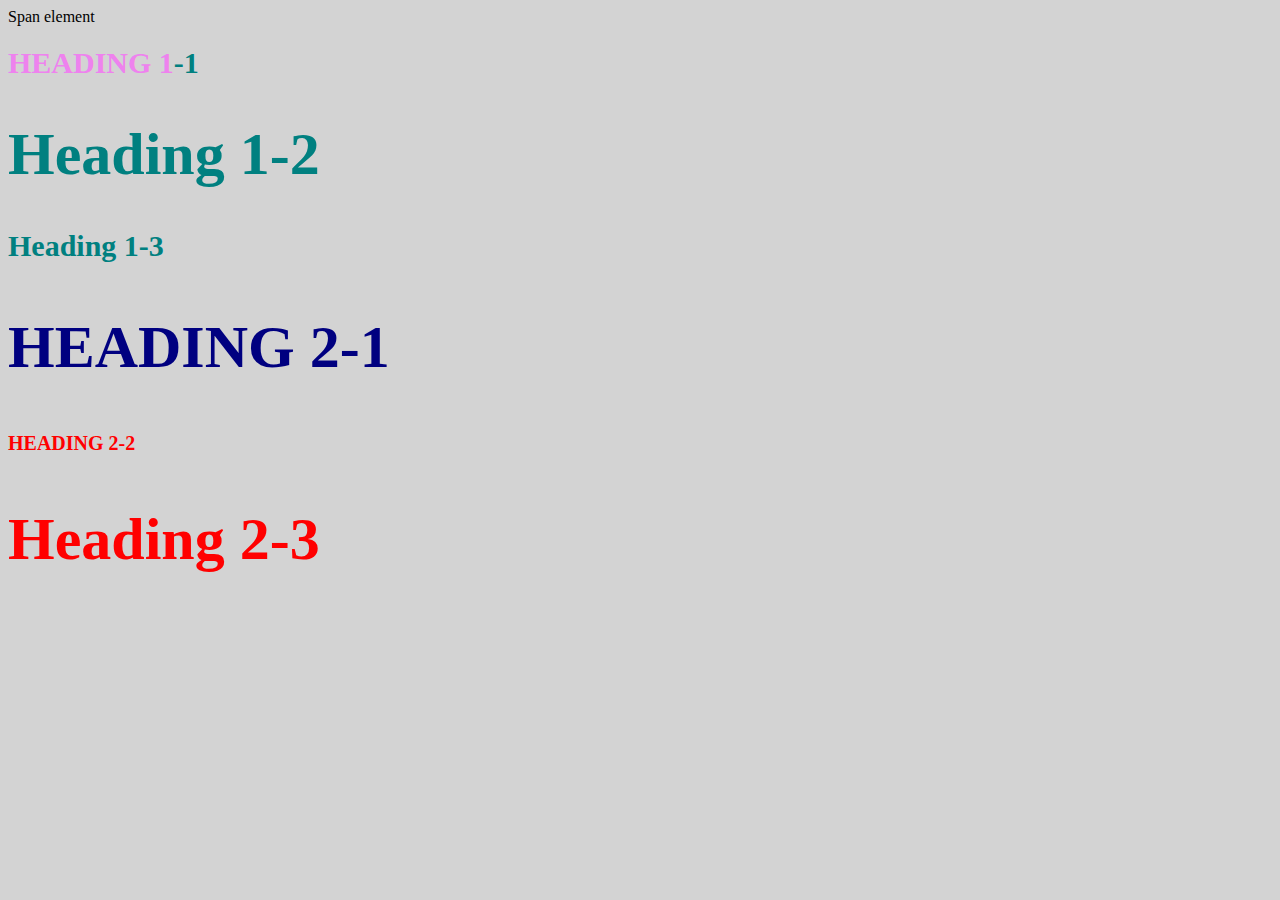
<file: style-test.html>
<!doctype html>
<Html>
    <head>
        <title> style test </title>
<link rel="stylesheet" type="text/css" href="css/test.css"
        </style>
    </head>
    <body>
        <span> Span element </span>
        <h1 class="uppercase"><span> Heading 1</span>-1 </h1>
        <h1 class="big"> Heading 1-2 </h1>
        <h1> Heading 1-3 </h1>
        <h2 class="big uppercase"> Heading 2-1</h2>
        <h2 class="uppercase"> Heading 2-2</h2>
        <h2 class="big"> Heading 2-3</h2>
    </body>
</Html>
</file>
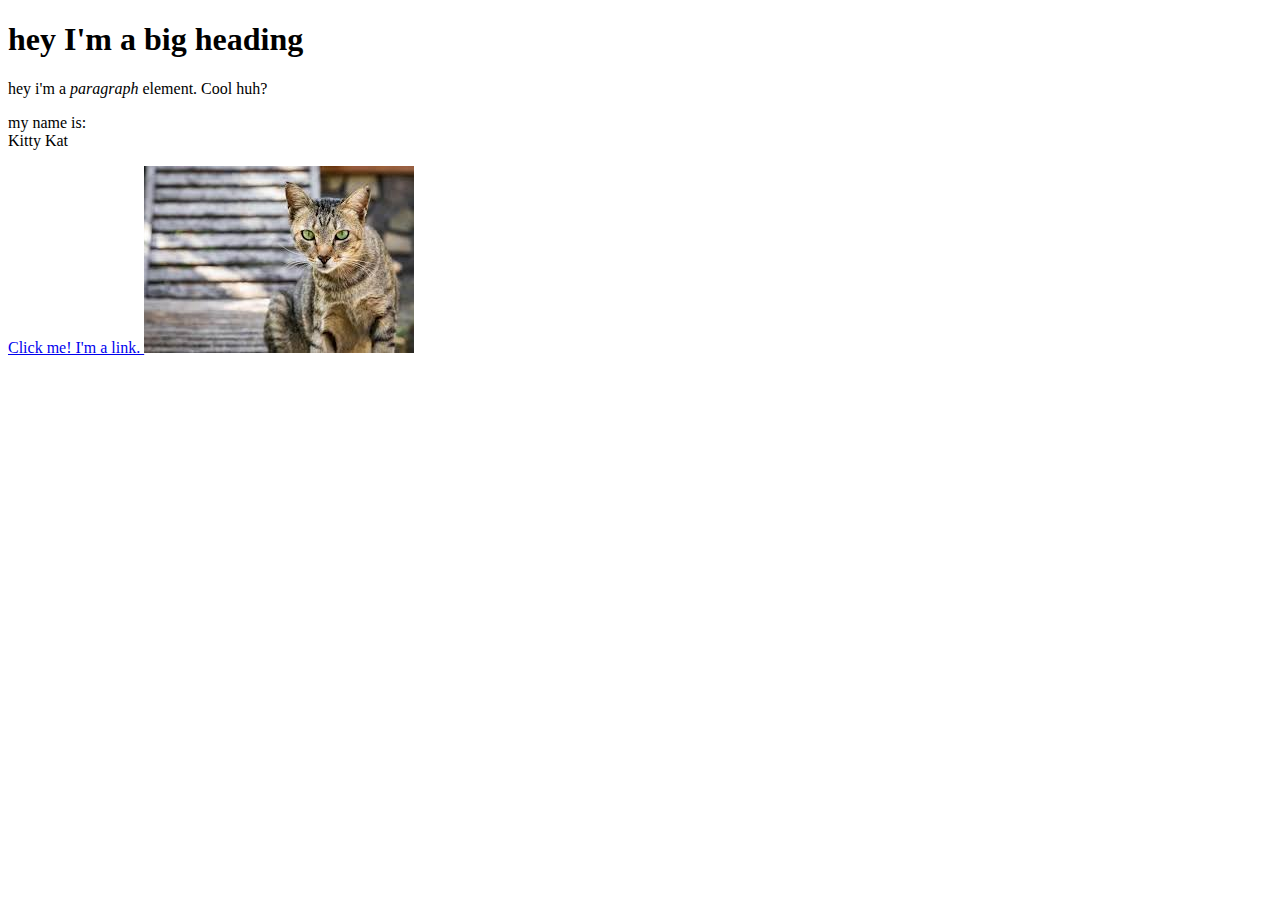
<file: test.html>
<!DOCTYPE html>
<html>
    <head>
    <title> Test Page</title>
    </head>
</html>
<h1>hey I'm a big heading </h1>
<p> hey i'm a <i>paragraph</i> element. Cool huh?</p>
<p> my name is:<br>
    Kitty Kat
</p>
<a href="https://google.com" target="_blank" title="lets go to google"> Click me! I'm a link. </a>
<img src="[data-uri]">
</file>
<file: css/test.css>
body{background-color: lightgray;}
h1{ font-size: 30px;
color:teal}

h2{ color: red; 
font-size: 20px}
.big{font-size: 60px;} 
.uppercase{text-transform: uppercase}
.big.uppercase{color: navy}
h1 span{color: violet}
</file>
